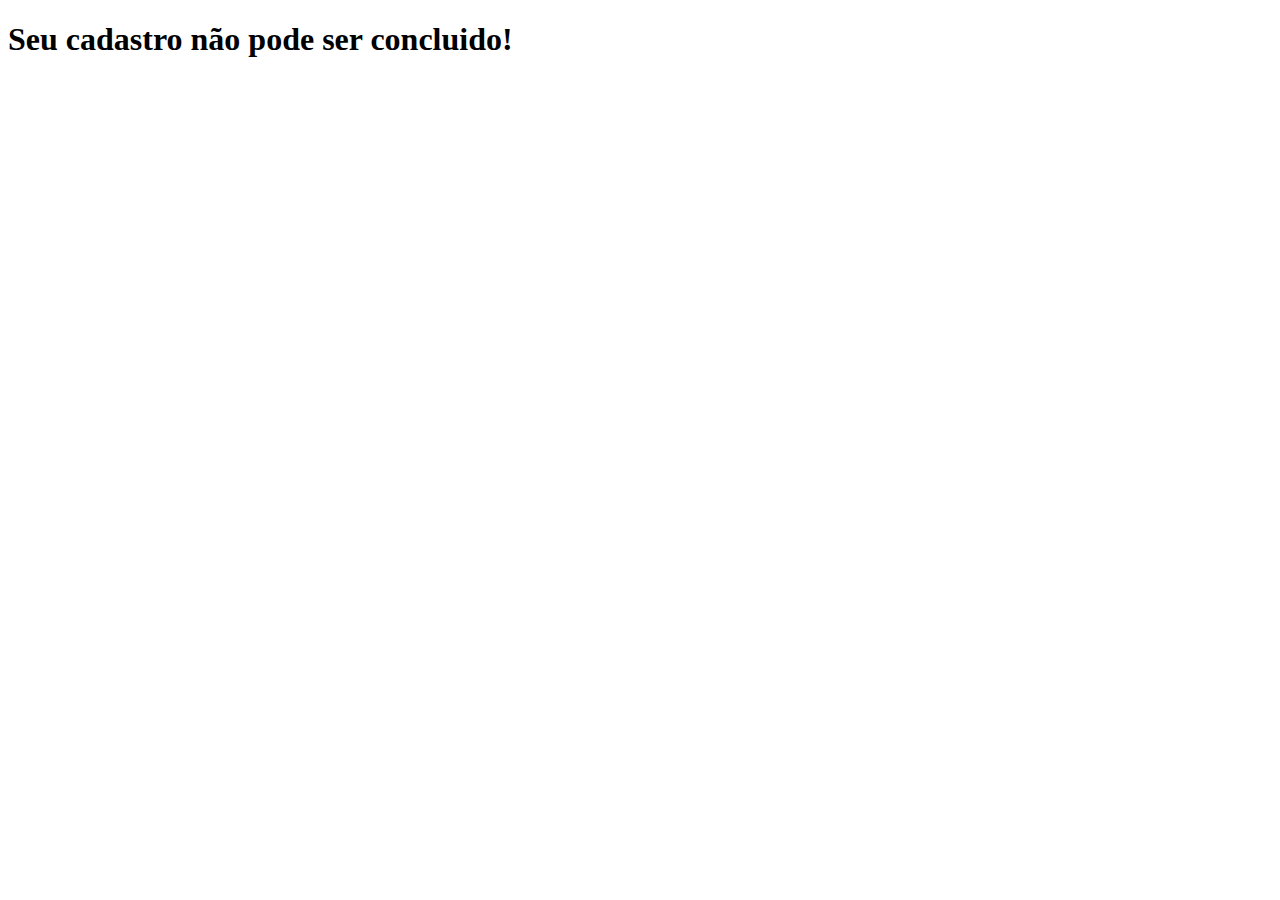
<file: registro/templates/activation_is_invalid.html>
<!doctype html>
<html lang="pt- br">

<head>
    <meta charset="UTF-8">
    <meta name="viewport"
          content="width=device-width, user-scalable=no, initial-scale=1.0, maximum-scale=1.0, minimum-scale=1.0">
    <meta http-equiv="X-UA-Compatible" content="ie=edge">
    <title>Confirmado</title>
</head>
<body>
    <h1>
        Seu cadastro não pode ser concluido!
    </h1>
</body>
</html>
</file>
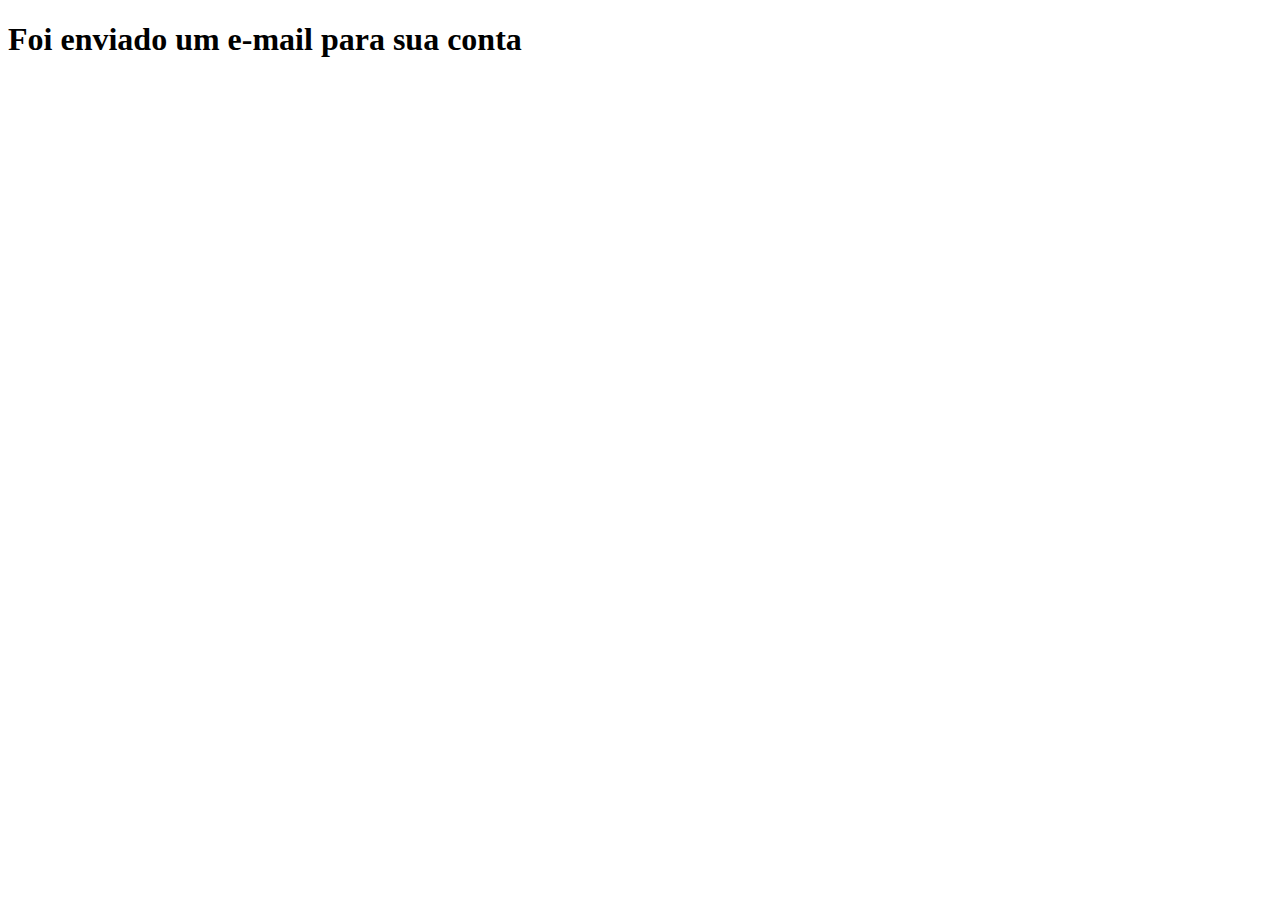
<file: registro/templates/activation_sent_view.html>
<!doctype html>
<html lang="pt- br">

<head>
    <meta charset="UTF-8">
    <meta name="viewport"
          content="width=device-width, user-scalable=no, initial-scale=1.0, maximum-scale=1.0, minimum-scale=1.0">
    <meta http-equiv="X-UA-Compatible" content="ie=edge">
    <title>Confirmado</title>
</head>
<body>
    <h1>
        Foi enviado um e-mail para sua conta
    </h1>
</body>
</html>
</file>
